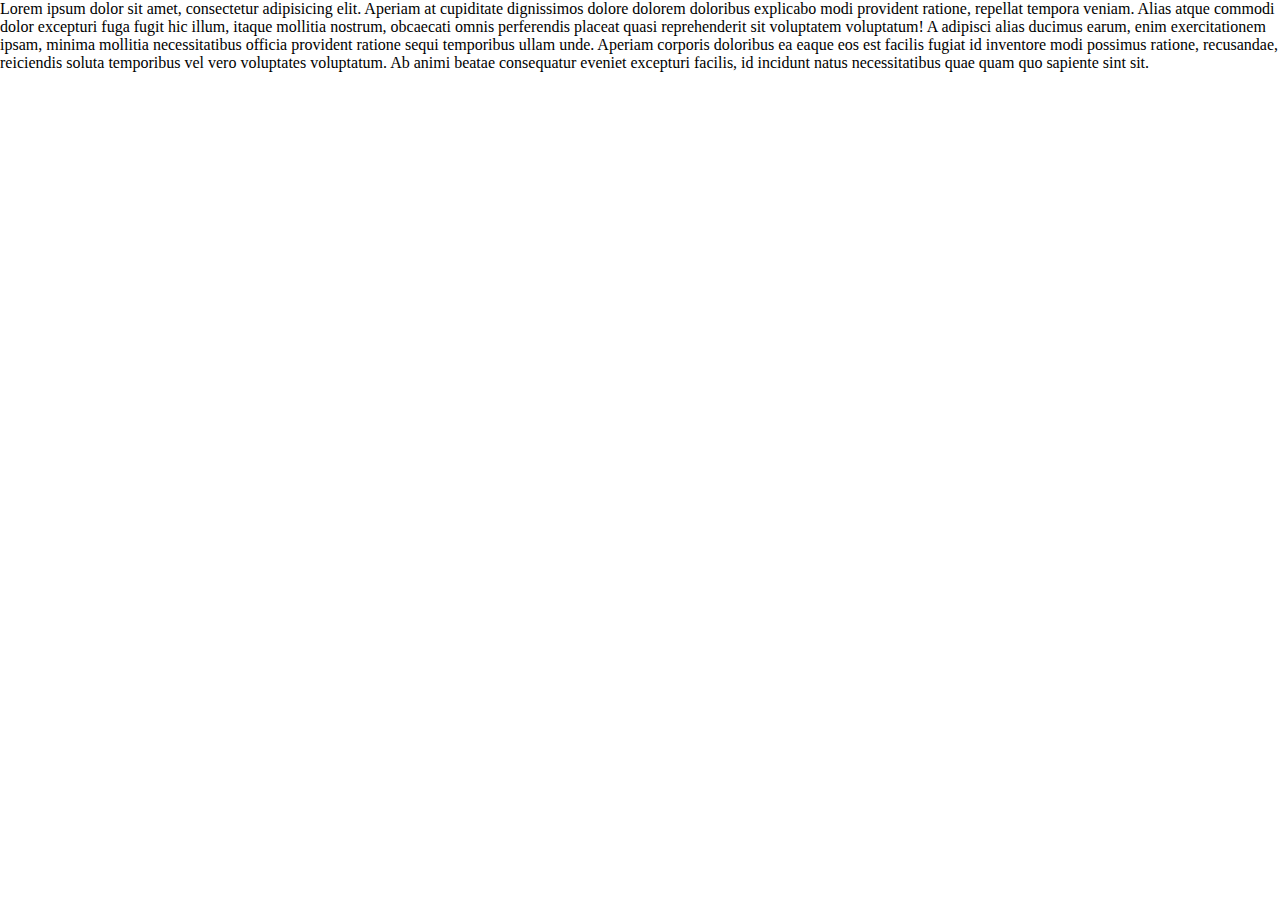
<file: container-layout/index.html>
<!doctype html>
<html lang="en">
<head>
  <meta charset="UTF-8">
  <meta name="viewport"
        content="width=device-width, user-scalable=no, initial-scale=1.0, maximum-scale=1.0, minimum-scale=1.0">
  <meta http-equiv="X-UA-Compatible" content="ie=edge">
  <link rel="stylesheet" href="style.css">
  <title>Document</title>
</head>
<body>
<div class="container">
  Lorem ipsum dolor sit amet, consectetur adipisicing elit. Aperiam at cupiditate dignissimos dolore dolorem doloribus
  explicabo modi provident ratione, repellat tempora veniam. Alias atque commodi dolor excepturi fuga fugit hic illum,
  itaque mollitia nostrum, obcaecati omnis perferendis placeat quasi reprehenderit sit voluptatem voluptatum! A adipisci
  alias ducimus earum, enim exercitationem ipsam, minima mollitia necessitatibus officia provident ratione sequi
  temporibus ullam unde. Aperiam corporis doloribus ea eaque eos est facilis fugiat id inventore modi possimus ratione,
  recusandae, reiciendis soluta temporibus vel vero voluptates voluptatum. Ab animi beatae consequatur eveniet excepturi
  facilis, id incidunt natus necessitatibus quae quam quo sapiente sint sit.
</div>
</body>
</html>
</file>
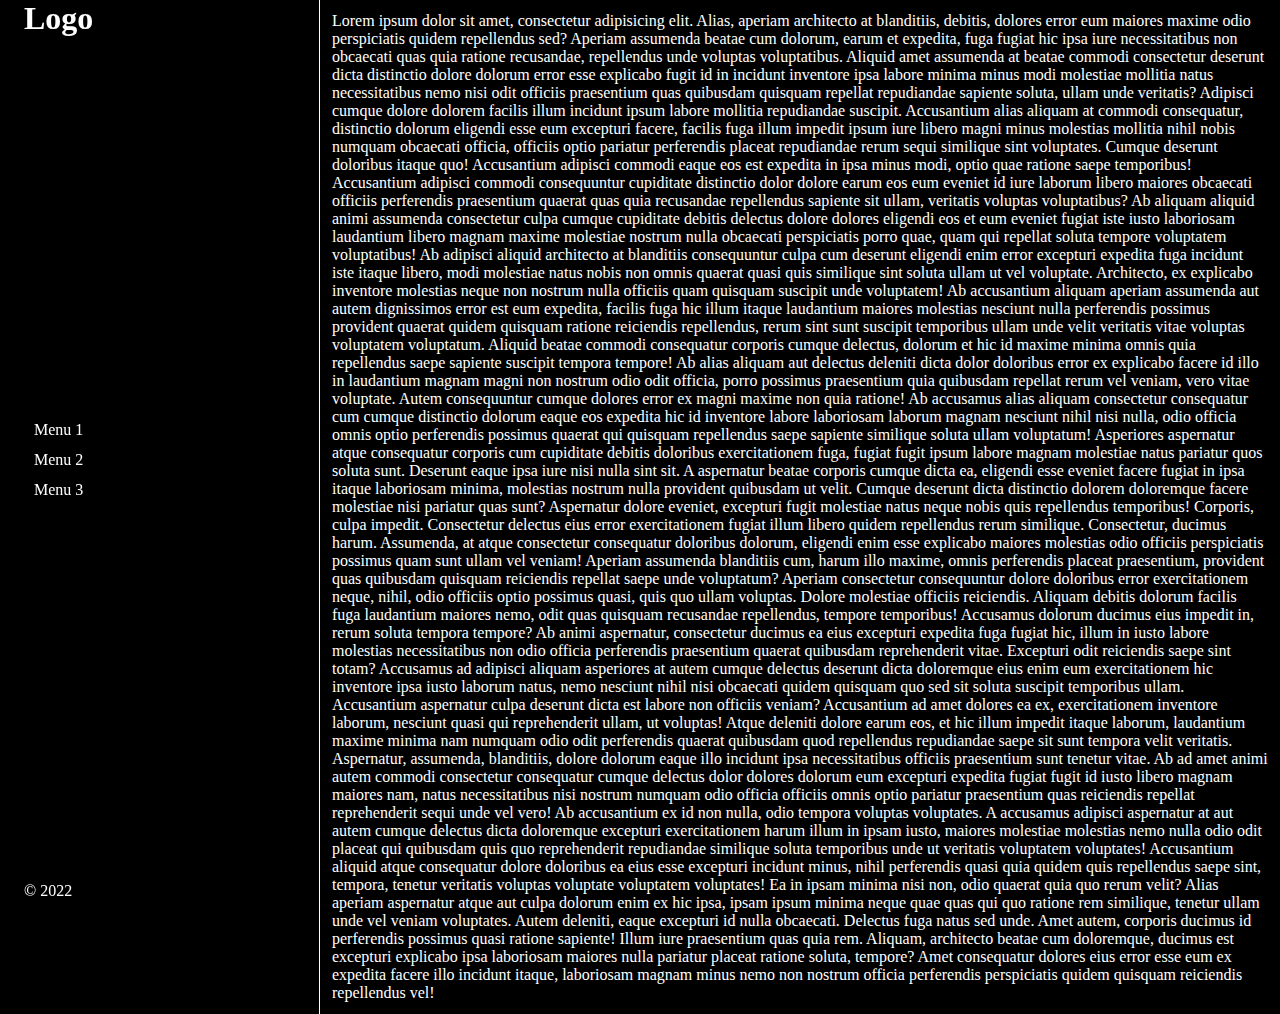
<file: drawer/index.html>
<!doctype html>
<html lang="en">
<head>
  <meta charset="UTF-8">
  <meta name="viewport"
        content="width=device-width, user-scalable=no, initial-scale=1.0, maximum-scale=1.0, minimum-scale=1.0">
  <meta http-equiv="X-UA-Compatible" content="ie=edge">
  <link rel="stylesheet" href="./styles.css">
  <title>Document</title>
</head>
<body>
<div class="container">
  <div class="drawer">
    <div class="drawer-container">
      <div class="drawer-header">
        <h1>Logo</h1>
      </div>
      <div class="drawer-body">
        <ul>
          <li>Menu 1</li>
          <li>Menu 2</li>
          <li>Menu 3</li>
        </ul>
      </div>
      <div class="space"></div>
      <div class="drawer-footer">
        <p>&copy; 2022</p>
      </div>
    </div>
  </div>
  <div class="content">
    <p>Lorem ipsum dolor sit amet, consectetur adipisicing elit. Alias, aperiam architecto at blanditiis, debitis,
      dolores error eum maiores maxime odio perspiciatis quidem repellendus sed? Aperiam assumenda beatae cum dolorum,
      earum et expedita, fuga fugiat hic ipsa iure necessitatibus non obcaecati quas quia ratione recusandae,
      repellendus unde voluptas voluptatibus. Aliquid amet assumenda at beatae commodi consectetur deserunt dicta
      distinctio dolore dolorum error esse explicabo fugit id in incidunt inventore ipsa labore minima minus modi
      molestiae mollitia natus necessitatibus nemo nisi odit officiis praesentium quas quibusdam quisquam repellat
      repudiandae sapiente soluta, ullam unde veritatis? Adipisci cumque dolore dolorem facilis illum incidunt ipsum
      labore mollitia repudiandae suscipit. Accusantium alias aliquam at commodi consequatur, distinctio dolorum
      eligendi esse eum excepturi facere, facilis fuga illum impedit ipsum iure libero magni minus molestias mollitia
      nihil nobis numquam obcaecati officia, officiis optio pariatur perferendis placeat repudiandae rerum sequi
      similique sint voluptates. Cumque deserunt doloribus itaque quo! Accusantium adipisci commodi eaque eos est
      expedita in ipsa minus modi, optio quae ratione saepe temporibus! Accusantium adipisci commodi consequuntur
      cupiditate distinctio dolor dolore earum eos eum eveniet id iure laborum libero maiores obcaecati officiis
      perferendis praesentium quaerat quas quia recusandae repellendus sapiente sit ullam, veritatis voluptas
      voluptatibus? Ab aliquam aliquid animi assumenda consectetur culpa cumque cupiditate debitis delectus dolore
      dolores eligendi eos et eum eveniet fugiat iste iusto laboriosam laudantium libero magnam maxime molestiae
      nostrum
      nulla obcaecati perspiciatis porro quae, quam qui repellat soluta tempore voluptatem voluptatibus! Ab adipisci
      aliquid architecto at blanditiis consequuntur culpa cum deserunt eligendi enim error excepturi expedita fuga
      incidunt iste itaque libero, modi molestiae natus nobis non omnis quaerat quasi quis similique sint soluta ullam
      ut vel voluptate. Architecto, ex explicabo inventore molestias neque non nostrum nulla officiis quam quisquam
      suscipit unde voluptatem! Ab accusantium aliquam aperiam assumenda aut autem dignissimos error est eum expedita,
      facilis fuga hic illum itaque laudantium maiores molestias nesciunt nulla perferendis possimus provident quaerat
      quidem quisquam ratione reiciendis repellendus, rerum sint sunt suscipit temporibus ullam unde velit veritatis
      vitae voluptas voluptatem voluptatum. Aliquid beatae commodi consequatur corporis cumque delectus, dolorum et
      hic
      id maxime minima omnis quia repellendus saepe sapiente suscipit tempora tempore! Ab alias aliquam aut delectus
      deleniti dicta dolor doloribus error ex explicabo facere id illo in laudantium magnam magni non nostrum odio
      odit
      officia, porro possimus praesentium quia quibusdam repellat rerum vel veniam, vero vitae voluptate. Autem
      consequuntur cumque dolores error ex magni maxime non quia ratione! Ab accusamus alias aliquam consectetur
      consequatur cum cumque distinctio dolorum eaque eos expedita hic id inventore labore laboriosam laborum magnam
      nesciunt nihil nisi nulla, odio officia omnis optio perferendis possimus quaerat qui quisquam repellendus saepe
      sapiente similique soluta ullam voluptatum! Asperiores aspernatur atque consequatur corporis cum cupiditate
      debitis doloribus exercitationem fuga, fugiat fugit ipsum labore magnam molestiae natus pariatur quos soluta
      sunt.
      Deserunt eaque ipsa iure nisi nulla sint sit. A aspernatur beatae corporis cumque dicta ea, eligendi esse
      eveniet
      facere fugiat in ipsa itaque laboriosam minima, molestias nostrum nulla provident quibusdam ut velit. Cumque
      deserunt dicta distinctio dolorem doloremque facere molestiae nisi pariatur quas sunt? Aspernatur dolore
      eveniet,
      excepturi fugit molestiae natus neque nobis quis repellendus temporibus! Corporis, culpa impedit. Consectetur
      delectus eius error exercitationem fugiat illum libero quidem repellendus rerum similique. Consectetur, ducimus
      harum. Assumenda, at atque consectetur consequatur doloribus dolorum, eligendi enim esse explicabo maiores
      molestias odio officiis perspiciatis possimus quam sunt ullam vel veniam! Aperiam assumenda blanditiis cum,
      harum
      illo maxime, omnis perferendis placeat praesentium, provident quas quibusdam quisquam reiciendis repellat saepe
      unde voluptatum? Aperiam consectetur consequuntur dolore doloribus error exercitationem neque, nihil, odio
      officiis optio possimus quasi, quis quo ullam voluptas. Dolore molestiae officiis reiciendis. Aliquam debitis
      dolorum facilis fuga laudantium maiores nemo, odit quas quisquam recusandae repellendus, tempore temporibus!
      Accusamus dolorum ducimus eius impedit in, rerum soluta tempora tempore? Ab animi aspernatur, consectetur
      ducimus
      ea eius excepturi expedita fuga fugiat hic, illum in iusto labore molestias necessitatibus non odio officia
      perferendis praesentium quaerat quibusdam reprehenderit vitae. Excepturi odit reiciendis saepe sint totam?
      Accusamus ad adipisci aliquam asperiores at autem cumque delectus deserunt dicta doloremque eius enim eum
      exercitationem hic inventore ipsa iusto laborum natus, nemo nesciunt nihil nisi obcaecati quidem quisquam quo
      sed
      sit soluta suscipit temporibus ullam. Accusantium aspernatur culpa deserunt dicta est labore non officiis
      veniam?
      Accusantium ad amet dolores ea ex, exercitationem inventore laborum, nesciunt quasi qui reprehenderit ullam, ut
      voluptas! Atque deleniti dolore earum eos, et hic illum impedit itaque laborum, laudantium maxime minima nam
      numquam odio odit perferendis quaerat quibusdam quod repellendus repudiandae saepe sit sunt tempora velit
      veritatis. Aspernatur, assumenda, blanditiis, dolore dolorum eaque illo incidunt ipsa necessitatibus officiis
      praesentium sunt tenetur vitae. Ab ad amet animi autem commodi consectetur consequatur cumque delectus dolor
      dolores dolorum eum excepturi expedita fugiat fugit id iusto libero magnam maiores nam, natus necessitatibus
      nisi
      nostrum numquam odio officia officiis omnis optio pariatur praesentium quas reiciendis repellat reprehenderit
      sequi unde vel vero! Ab accusantium ex id non nulla, odio tempora voluptas voluptates. A accusamus adipisci
      aspernatur at aut autem cumque delectus dicta doloremque excepturi exercitationem harum illum in ipsam iusto,
      maiores molestiae molestias nemo nulla odio odit placeat qui quibusdam quis quo reprehenderit repudiandae
      similique soluta temporibus unde ut veritatis voluptatem voluptates! Accusantium aliquid atque consequatur
      dolore
      doloribus ea eius esse excepturi incidunt minus, nihil perferendis quasi quia quidem quis repellendus saepe
      sint,
      tempora, tenetur veritatis voluptas voluptate voluptatem voluptates! Ea in ipsam minima nisi non, odio quaerat
      quia quo rerum velit? Alias aperiam aspernatur atque aut culpa dolorum enim ex hic ipsa, ipsam ipsum minima
      neque
      quae quas qui quo ratione rem similique, tenetur ullam unde vel veniam voluptates. Autem deleniti, eaque
      excepturi
      id nulla obcaecati. Delectus fuga natus sed unde. Amet autem, corporis ducimus id perferendis possimus quasi
      ratione sapiente! Illum iure praesentium quas quia rem. Aliquam, architecto beatae cum doloremque, ducimus est
      excepturi explicabo ipsa laboriosam maiores nulla pariatur placeat ratione soluta, tempore? Amet consequatur
      dolores eius error esse eum ex expedita facere illo incidunt itaque, laboriosam magnam minus nemo non nostrum
      officia perferendis perspiciatis quidem quisquam reiciendis repellendus vel!</p>
  </div>
</div>
</body>
</html>
</file>
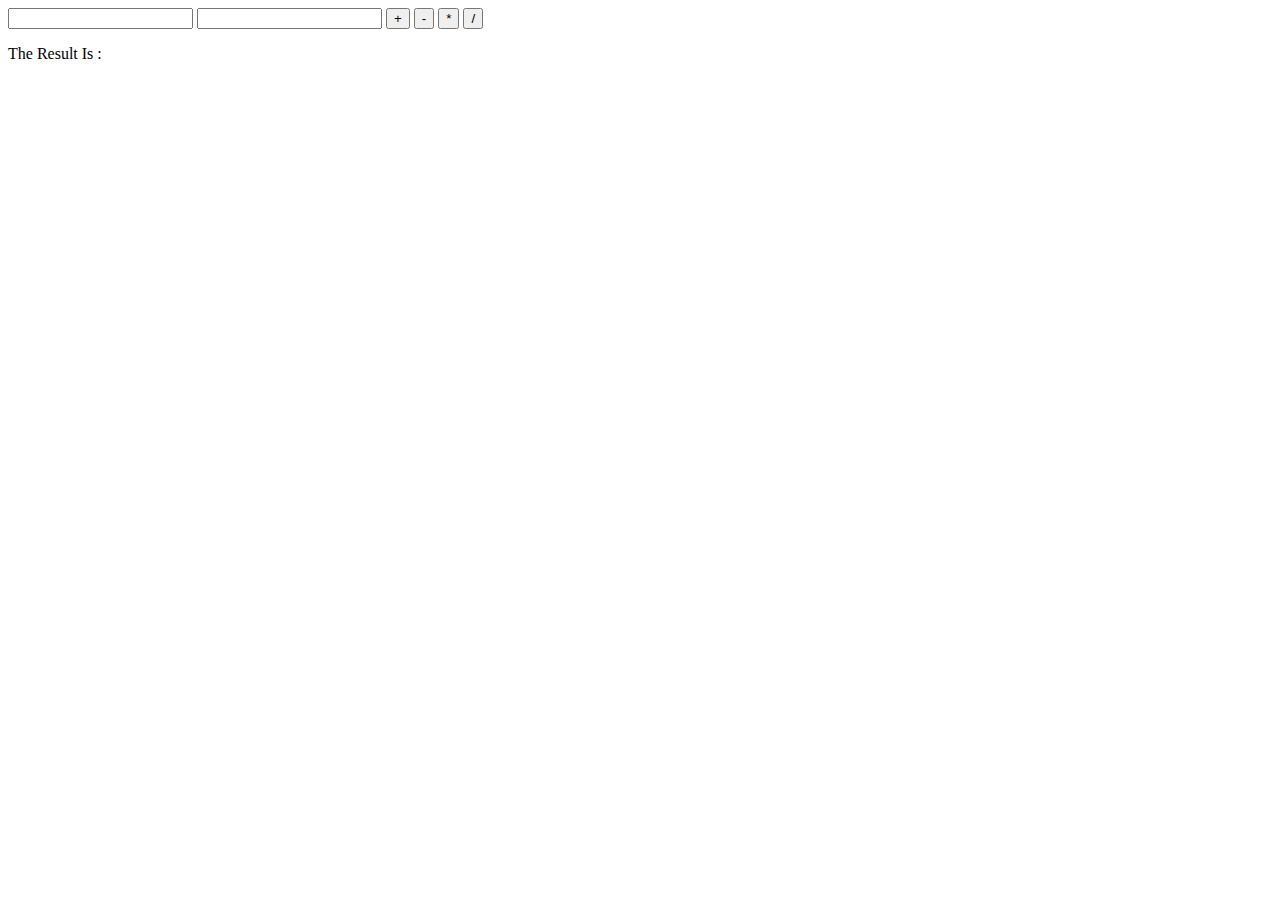
<file: javascript/index.html>
<!DOCTYPE html>
<html lang="en">

<head>
  <meta charset="UTF-8">
  <title>Title</title>
  <style>
  </style>
</head>

<body>
  <!-- <div id="background"></div>

<input type="text" id="fullName" placeholder="color">

<div id="result"></div>

<button id="changeColorBtn" onclick="handleChangeColor()">Change color</button> -->

  <!--<script src="./main.js" type="application/javascript"></script>-->
  <script src="./ex01/main.js" type="application/javascript"></script>
  <input type="text" id="inputNumA">
  <input type="text" id="inputNumB">
  <button id="subtractBtn" onclick="calcuSum()">+</button>
  <button id="subtractBtn" onclick="calcuSubtract()">-</button>
  <button id="multiBtn" onclick="calcuMulti()">*</button>
  <button id="devideBtn" onclick="calcuDevide()">/</button>
  <p>The Result Is :
    <span id="result"></span>
  </p>
</body>

</html>
</file>
<file: container-layout/style.css>
* {
    padding: 0;
    margin: 0;
    box-sizing: border-box;
}
</file>
<file: drawer/styles.css>
* {
    padding: 0;
    margin: 0;
    box-sizing: border-box;
}

body {
    width: 100vw;
    min-height: 100vh;
    background-color: #000;
    color: #fff;
}

.container {
    display: flex;
}

.container .drawer {
    width: 25%;
    border-right: 1px solid #fefefe;
}

.container .drawer .drawer-container {
    position: fixed;
    display: flex;
    flex-direction: column;
    height: 100%;
    padding-left: 24px;
}

.container .drawer .drawer-container .drawer-body {
    height: 100%;
    display: flex;
    justify-content: center;
    align-items: center;
}

.container .drawer .drawer-container .drawer-body ul li {
    list-style-type: none;
}

.container .drawer .drawer-container .drawer-body ul li:not(:last-child) {
    margin-bottom: 12px;
}

.container .drawer .drawer-container .space {
    margin: auto 0;
}

.container .content {
    padding: 12px;
    width: 75%;
}
</file>
